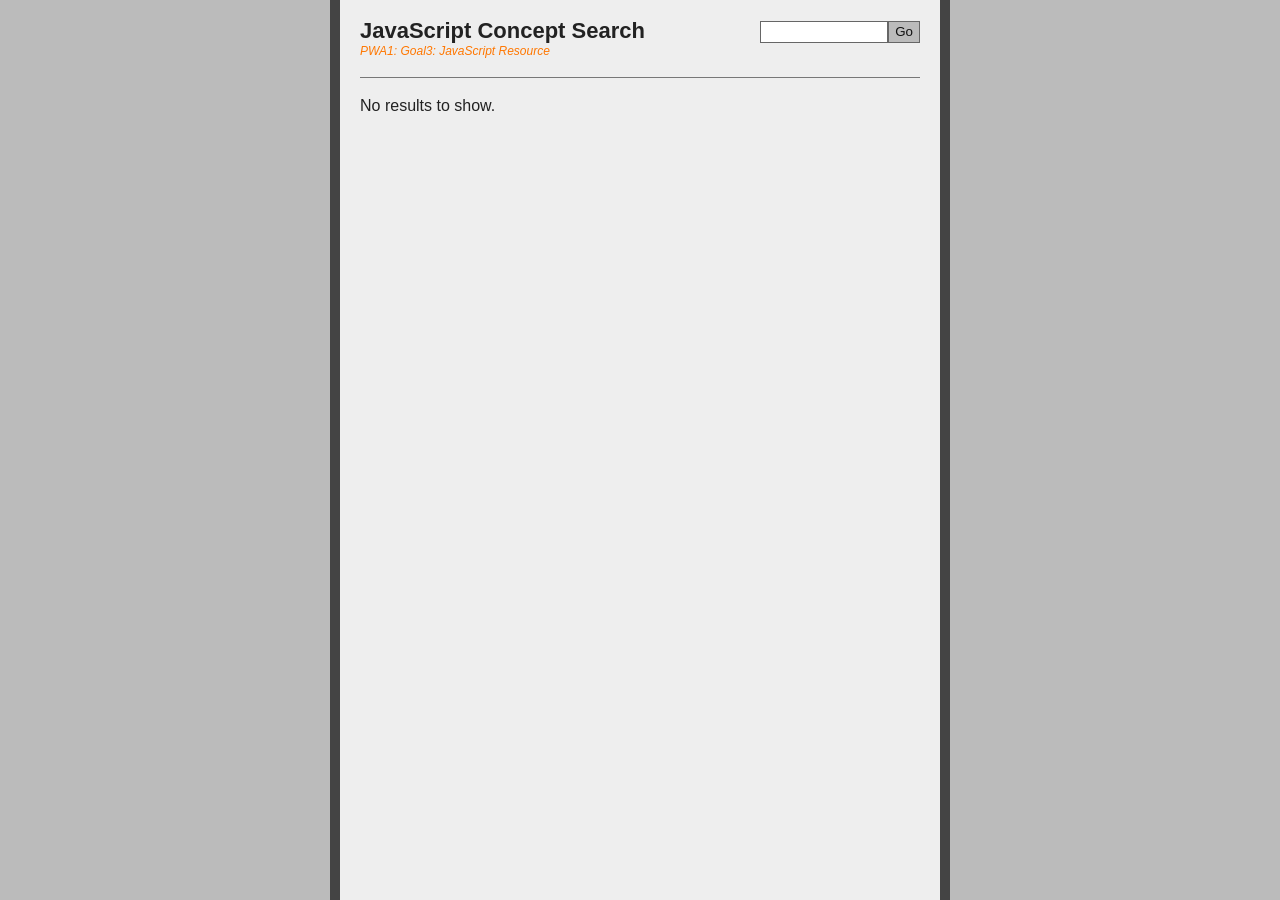
<file: Wk1/goal3_debug/index.html>
<!DOCTYPE html>
<html lang="en">
<head>
	<meta charset="utf-8" />
	<title>Goal 3: Assignment: JavaScript Search Engine</title>
	<link href="style.css" rel="stylesheet" type="text/css" />
</head>
<body id="index" class="home">
	<div id="sitewrap">
		<div id="wrap">
			<div id="logowrap">
				<h1>JavaScript Concept Search</h1>
				<p class="headsub">PWA1: Goal3: JavaScript Resource</p>
			</div>
			
			<div id="searchwrap">
				<form name="searchForm" id="searchForm">
					<input type="text" name="search" id="search" /><input type="submit" id="ssubmit" value="Go" />
				</form>
			</div>
			
			<div id="results">
				<p>No results to show.</p>
			</div>
		</div>
	</div>

	<script type="text/javascript" src="js/database.js"></script>
	<script type="text/javascript" src="js/search.js"></script>
</body>
</html>
</file>
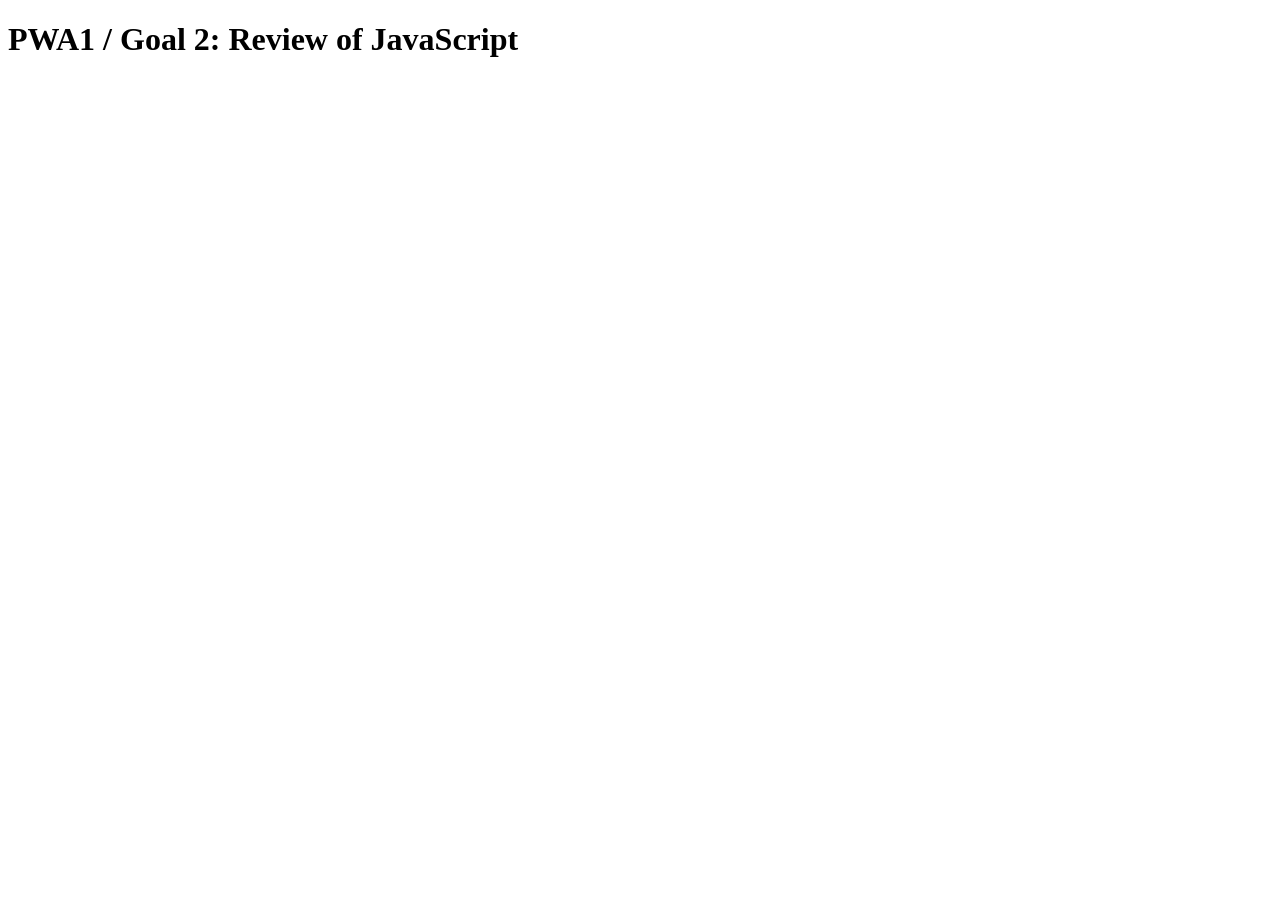
<file: Wk2/Practice/index.html>
<!doctype html>
<html>
<head>
    <title>Goal 2: Review of JavaScript</title>
</head>
<body>
    <div id="container">
        <h1>PWA1 / Goal 2: Review of JavaScript</h1>
        <script type="text/javascript" src="js/main.js"></script>
    </div>
    
</body>
</html>
</file>
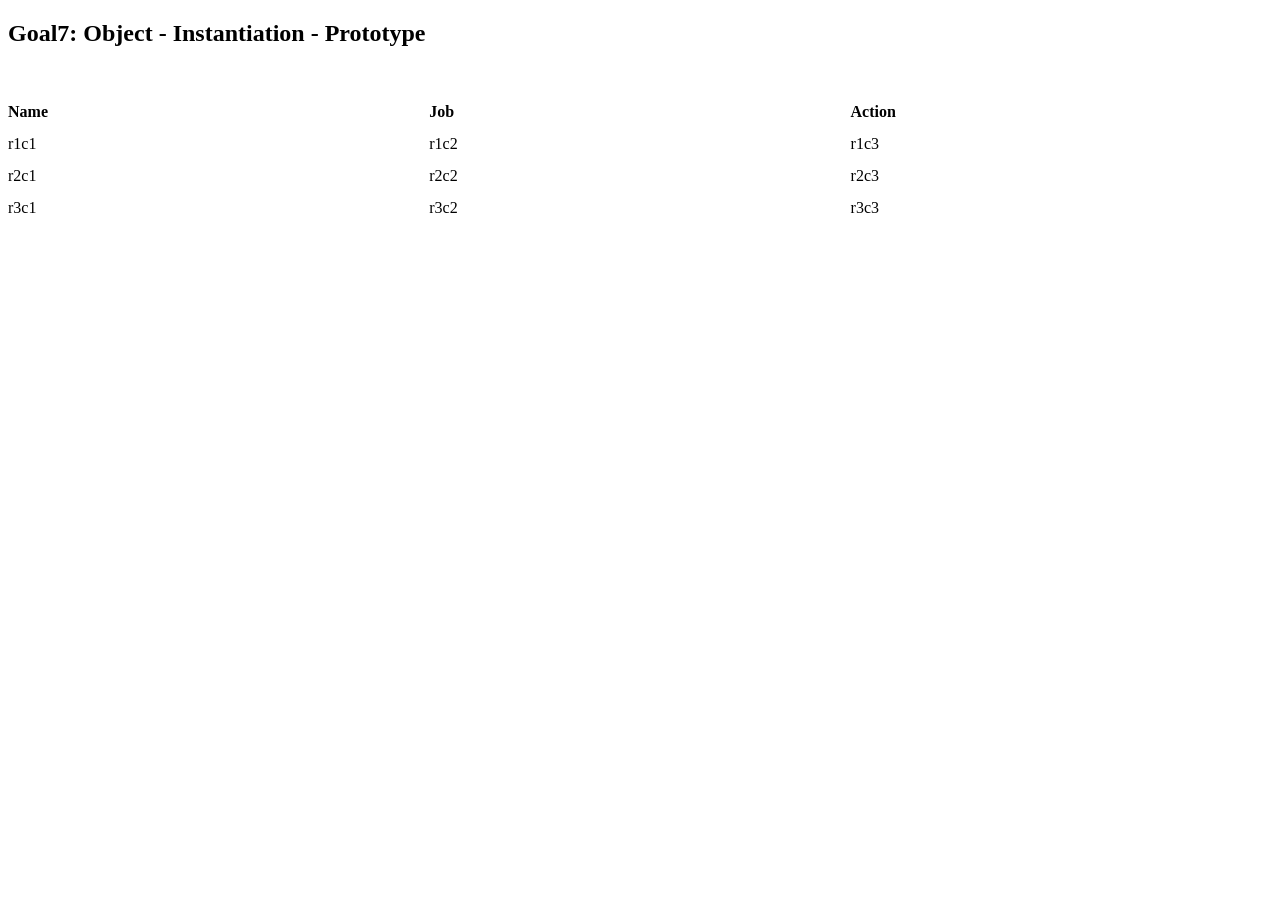
<file: Wk4/Goal7_assign_objects/object.html>
<!DOCTYPE html>
<html>
<head>
    <title>Goal7: Assignment: Object - Instantiation - Prototypes</title>
    <link rel="stylesheet" type="text/css" href="css/style.css">
</head>
<body>
    <h2>Goal7: Object - Instantiation - Prototype </h2>
    <br><br>
    <div id="people">

        <ul id="title">
            <li id="headers"><strong>Name</strong></li>
            <li><strong>Job</strong></li>
            <li><strong>Action</strong></li>
        </ul>
        <ul id="row1">
            <li id="r1c1">r1c1</li>
            <li id="r1c2">r1c2</li>
            <li id="r1c3">r1c3</li>
        </ul>
        <ul id="row2">
            <li id="r2c1">r2c1</li>
            <li id="r2c2">r2c2</li>
            <li id="r2c3">r2c3</li>
        </ul>
        <ul id="row3">
            <li id="r3c1">r3c1</li>
            <li id="r3c2">r3c2</li>
            <li id="r3c3">r3c3</li>
        </ul>
    </div>
<script src="js/person.js"></script>
<script src="js/main.js"></script>
</body>
</html>
</file>
<file: Wk1/goal3_debug/style.css>
/* css reset */
html,body,div,span,object,iframe,h1,h2,h3,h4,h5,h6,p,blockquote,pre,abbr,address,cite,code,del,dfn,em,img,ins,kbd,q,samp,small,strong,sub,sup,var,b,i,dl,dt,dd,ol,ul,li,fieldset,form,label,legend,table,caption,tbody,tfoot,thead,tr,th,td,article,aside,dialog,figure,footer,header,hgroup,menu,nav,section,time,mark,audio,video{margin:0;padding:0;border:0;outline:0;font-size:100%;vertical-align:baseline;background:transparent}body{line-height:1}article,aside,dialog,figure,footer,header,hgroup,nav,section{display:block}blockquote,q{quotes:none}blockquote:before,blockquote:after,q:before,q:after{content:'';content:none}a{margin:0;padding:0;border:0;font-size:100%;vertical-align:baseline;background:transparent}ins{background-color:#ff9;color:#000;text-decoration:none}mark{background-color:#ff9;color:#000;font-style:italic;font-weight:bold}del{text-decoration:line-through}abbr[title],dfn[title]{border-bottom:1px dotted#000;cursor:help}table{border-collapse:collapse;border-spacing:0}hr{display:block;height:1px;border:0;border-top:1px solid#cccccc;margin:1em 0;padding:0}input,select{vertical-align:middle}
/* ========= */
html{height:100%;}
body{background:#bbb; color:#222; height:100%; font-family:Tahoma, Helvetica;}
#sitewrap{width:600px; height:100%; overflow:auto; margin:0 auto; border-left:10px solid #444; border-right:10px solid #444; background:#eee;}
#wrap{padding:20px;}

#logowrap{float:left; width:340px; padding-bottom:20px;}
h1{font-size:22px;}
.headsub{font-size:12px; color:#f70; font-style:italic; padding:3px 0 0;}

#searchwrap{float:right; padding-top:1px;}
#search{border:1px solid #666; background:#fff; color:#333; width:120px; padding:3px; height:14px;}
#ssubmit{border:1px solid #666; background:#bbb; color:#111; height:22px; line-height:18px;}


#results{clear:both; padding-top:20px; border-top:1px solid #777;}
#results p{padding:0 0 10px;}
#results a{color:#c40; font-size:14px;}
</file>
<file: Wk4/Goal7_assign_objects/css/style.css>
#birds {
    width: 60%;
    margin: 0 auto;
}

ul, li {
    margin:0;
    padding:0;
    list-style:none;
}

li {
    float:left;
    width: 33.33%;
    height:2em;
}
</file>
